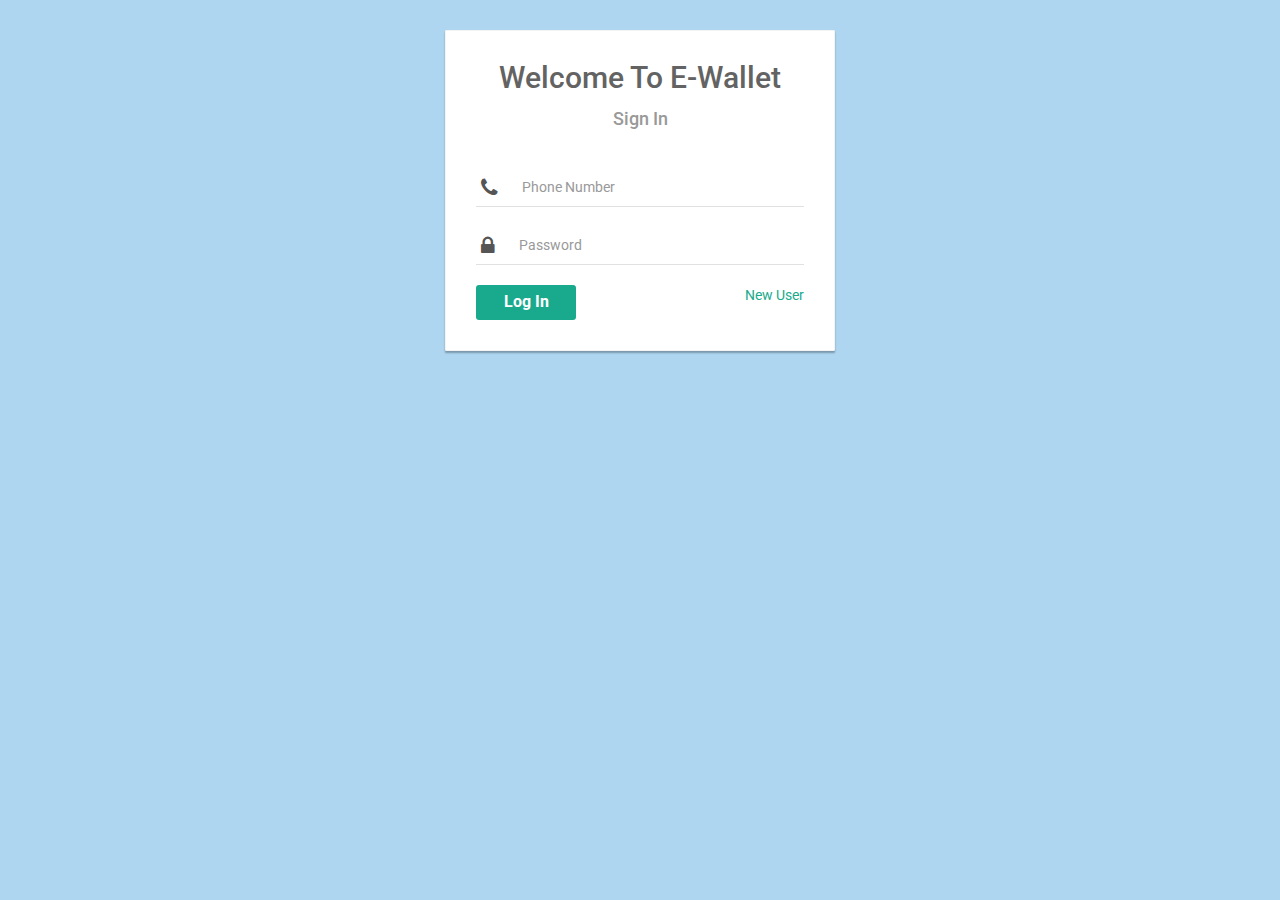
<file: index.html>
<!DOCTYPE html>
<html lang="en">
<head>
<meta charset="utf-8">
<meta http-equiv="X-UA-Compatible" content="IE=edge">
<meta name="viewport" content="width=device-width, initial-scale=1">
<link href="https://fonts.googleapis.com/css?family=Roboto:400,700" rel="stylesheet">
<title>Login</title>
<link rel="stylesheet" href="https://maxcdn.bootstrapcdn.com/bootstrap/3.3.7/css/bootstrap.min.css">
<link rel="stylesheet" href="https://maxcdn.bootstrapcdn.com/font-awesome/4.7.0/css/font-awesome.min.css">
<script src="https://ajax.googleapis.com/ajax/libs/jquery/1.12.4/jquery.min.js"></script>
<script src="https://maxcdn.bootstrapcdn.com/bootstrap/3.3.7/js/bootstrap.min.js"></script> 
<link rel="stylesheet" type="text/css" href="CSS/style.css" />
</head>
<body>
<div class="signin-form">	
        <form form action="/fileload.html" onsubmit="return true" method="POST">
		<h2>Welcome To E-Wallet</h2>
		<h4 align="center">Sign In</h4>
		<p> <br> </p>
       
        <div class="form-group">
			<div class="input-group">
				<span class="input-group-addon"><i class="fa fa-phone"></i></span>
				<input type="number" class="form-control" autocomplete="off" name="phno" placeholder="Phone Number" required="">
			</div>
        </div>
		<div class="form-group">
			<div class="input-group">
				<span class="input-group-addon"><i class="fa fa-lock"></i></span>
				<input type="text" class="form-control" autocomplete="off" name="password" placeholder="Password" required="">
			</div>
        </div>
		       
		<div>
            		
            		<button  type="submit" value="Submit" class="btn">Log In</button>

			<a href=".\register.html" style="float:right">New User</a>
			
        </div>
	</form>
</div>
</body>
</html>
</file>
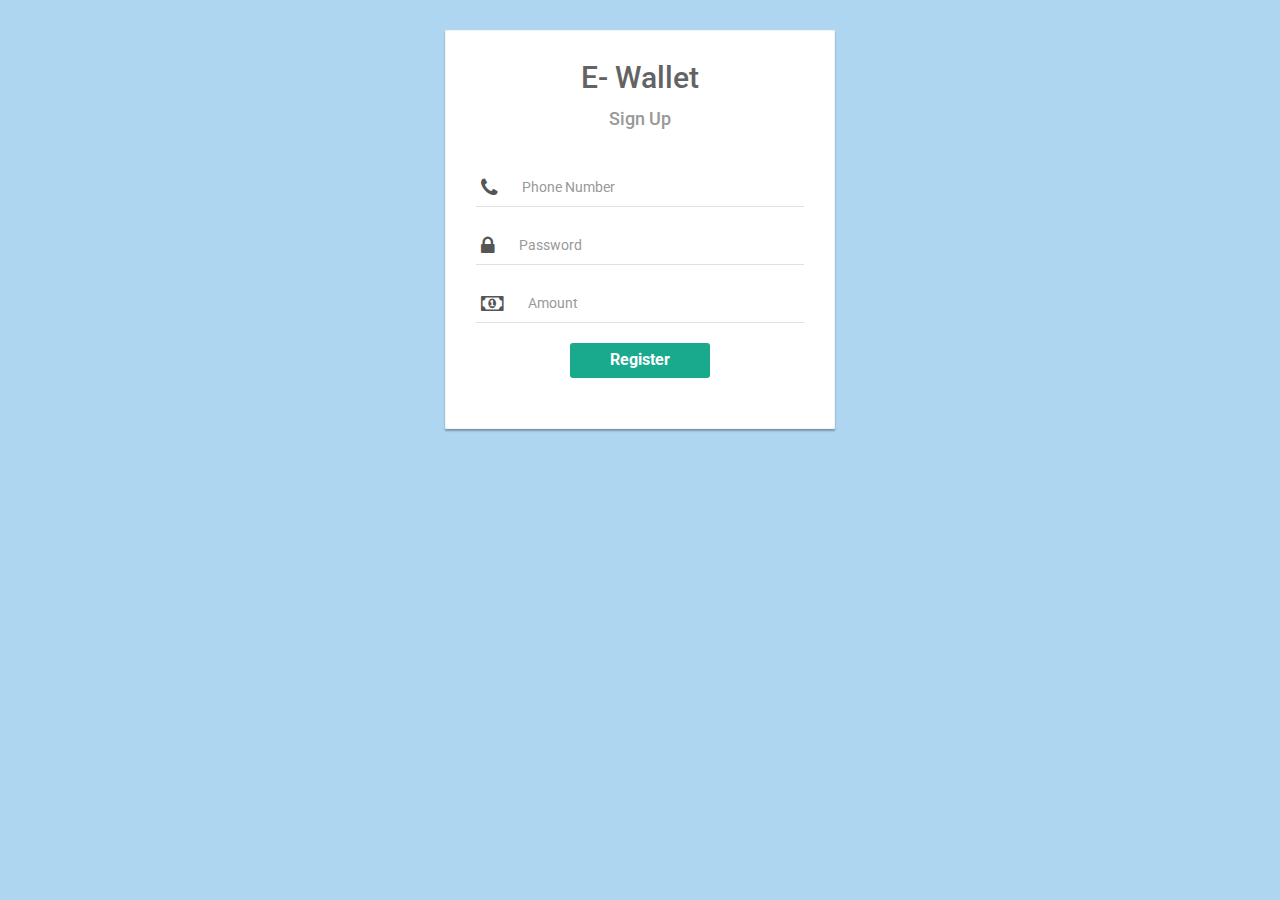
<file: register.html>
<!DOCTYPE html>
<html lang="en">
<head>
<meta charset="utf-8">
<meta http-equiv="X-UA-Compatible" content="IE=edge">
<meta name="viewport" content="width=device-width, initial-scale=1">
<link href="https://fonts.googleapis.com/css?family=Roboto:400,700" rel="stylesheet">
<title>Sign Up</title>
<link rel="stylesheet" href="https://maxcdn.bootstrapcdn.com/bootstrap/3.3.7/css/bootstrap.min.css">
<link rel="stylesheet" href="https://maxcdn.bootstrapcdn.com/font-awesome/4.7.0/css/font-awesome.min.css">
<script src="https://ajax.googleapis.com/ajax/libs/jquery/1.12.4/jquery.min.js"></script>
<script src="https://maxcdn.bootstrapcdn.com/bootstrap/3.3.7/js/bootstrap.min.js"></script> 
<link rel="stylesheet" type="text/css" href="CSS/style2.css" />
</head>
<body>
<div class="signup-form">	
        <form action="/" onsubmit="return true" method="POST">
		<h2>E- Wallet</h2>
		<h4 align="center">Sign Up</h4>
		<p> <br> </p>
        <div class="form-group">
			<div class="input-group">
				<span class="input-group-addon"><i class="fa fa-phone"></i></span>
				<input type="number" class="form-control" autocomplete="off" name="phno" placeholder="Phone Number" required="">
			</div>
        </div>
        <div class="form-group">
			<div class="input-group">
				<span class="input-group-addon"><i class="fa fa-lock"></i></span>
				<input type="text" class="form-control" autocomplete="off" name="password" placeholder="Password" required="">
			</div>
        </div>
		<div class="form-group">
			<div class="input-group">
				<span class="input-group-addon"><i class="fa fa-money"></i></span>
				<input type="number" class="form-control" autocomplete="off" name="amount" placeholder="Amount" required="">
			</div>
        </div>
		       
		<div class="form-group">
            <center>
            <button  type="submit" value="Submit" class="btn">Register</button>
        </center>
        </div>
	</form>
</div>
</body>
</html>
</file>
<file: CSS/style.css>
body {
		color: #999;
		background: #AED6F1;
		font-family: 'Roboto', sans-serif;
	}
	.form-control, .form-control:focus, .input-group-addon {
		border-color: #e1e1e1;
        border-radius: 0;
	}
	.signin-form {
		width: 390px;
		margin: 0 auto;
		padding: 30px 0;
	}
	.signin-form h2 {
		color: #636363;
        margin: 0 0 15px;
		text-align: center;
    }
    .signin-form .lead {
        font-size: 14px;
		margin-bottom: 30px;
		text-align: center;
	}
    .signin-form form {		
		border-radius: 1px;
    	margin-bottom: 15px;
        background: #fff;
		border: 1px solid #f3f3f3;
        box-shadow: 0px 2px 2px rgba(0, 0, 0, 0.3);
        padding: 30px;
    }
	.signin-form .form-group {
		margin-bottom: 20px;
	}
	.signin-form label {
		font-weight: normal;
		font-size: 13px;
	}
	.signin-form .form-control {
		min-height: 38px;
		box-shadow: none !important;
		border-width: 0 0 1px 0;
	}	
	.signin-form .input-group-addon {
		max-width: 42px;
		text-align: center;
		background: none;
		border-width: 0 0 1px 0;
		padding-left: 5px;
	}
    .signin-form .btn {        
        font-size: 16px;
        font-weight: bold;
		background: #19aa8d;
        color:white;
        border-radius: 3px;
		border: none;
		min-width: 100px;
        outline: none !important;
    }
	.signin-form .btn:hover, .signup-form .btn:focus {
		background: #179b81;
	}
	.signin-form a {
		color: #19aa8d;
		text-decoration: none;
		text-align: right;
	}	
	.signin-form a:hover {
		text-decoration: underline;
	}
	.signin-form .fa {
		font-size: 21px;
	}
	.signin-form .fa-paper-plane {
		font-size: 17px;
	}
	.signin-form .fa-check {
		color: #fff;
		left: 9px;
		top: 18px;
		font-size: 7px;
		position: absolute;
	}
</file>
<file: CSS/style2.css>
body {
		color: #999;
		background: #AED6F1;
		font-family: 'Roboto', sans-serif;
	}
	.form-control, .form-control:focus, .input-group-addon {
		border-color: #e1e1e1;
        border-radius: 0;
	}
	.signup-form {
		width: 390px;
		margin: 0 auto;
		padding: 30px 0;
	}
	.signup-form h2 {
		color: #636363;
        margin: 0 0 15px;
		text-align: center;
    }
    .signup-form .lead {
        font-size: 14px;
		margin-bottom: 30px;
		text-align: center;
	}
    .signup-form form {		
		border-radius: 1px;
    	margin-bottom: 15px;
        background: #fff;
		border: 1px solid #f3f3f3;
        box-shadow: 0px 2px 2px rgba(0, 0, 0, 0.3);
        padding: 30px;
    }
	.signup-form .form-group {
		margin-bottom: 20px;
	}
	.signup-form label {
		font-weight: normal;
		font-size: 13px;
	}
	.signup-form .form-control {
		min-height: 38px;
		box-shadow: none !important;
		border-width: 0 0 1px 0;
	}	
	.signup-form .input-group-addon {
		max-width: 42px;
		text-align: center;
		background: none;
		border-width: 0 0 1px 0;
		padding-left: 5px;
	}
    .signup-form .btn {        
        font-size: 16px;
        font-weight: bold;
		background: #19aa8d;
        color:white;
        border-radius: 3px;
		border: none;
		min-width: 140px;
        outline: none !important;
    }
	.signup-form .btn:hover, .signup-form .btn:focus {
		background: #179b81;
	}
	.signup-form a {
		color: #19aa8d;
		text-decoration: none;
	}	
	.signup-form a:hover {
		text-decoration: underline;
	}
	.signup-form .fa {
		font-size: 21px;
	}
	.signup-form .fa-paper-plane {
		font-size: 17px;
	}
	.signup-form .fa-check {
		color: #fff;
		left: 9px;
		top: 18px;
		font-size: 7px;
		position: absolute;
	}
</file>
